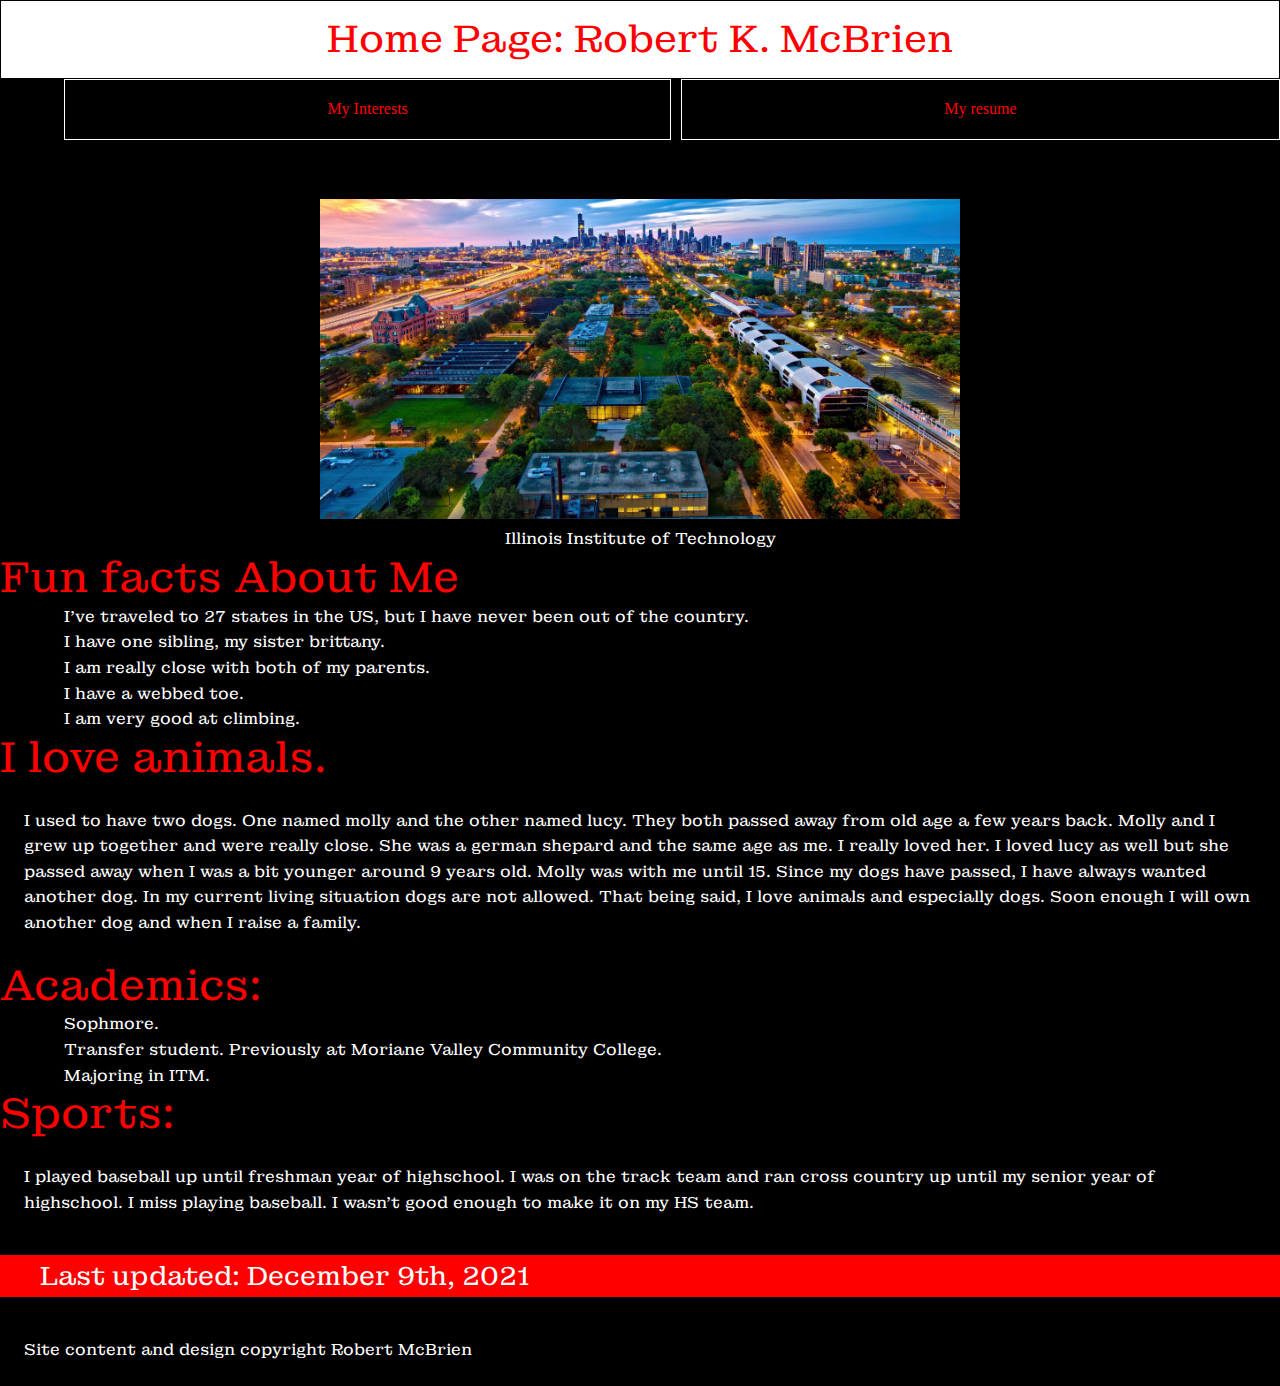
<file: index.html>
<!DOCTYPE html>
<html lang="en" dir="ltr">
  <head>
    <meta charset="utf-8"/>
    <title> Home Page:Robert McBrien</title>
    <link rel="stylesheet" href="css/screen.css"/>
  </head>
  <body>
    <header id="header">
      <h1>Home Page: Robert K. McBrien</h1>
    </header>
    <nav class="nav-bar">
        <ul>
          <li><a href="interests">My Interests</a></li>
          <li><a href="resume">My resume</a></li>
        </ul>
      </nav>
    <main id="content">
      <figure class="school">
        <img src="homepageImage_en_US.jpg" alt="Picture"/>
        <figcaption>
          Illinois Institute of Technology
        </figcaption>
      </figure>
      <article class="fun-facts" >
        <h2> Fun facts About Me</h2>
        <ul>
          <li>
            I've traveled to 27 states in the US, but I have never been out of the country.
          </li>
          <li>
            I have one sibling, my sister brittany.
          </li>
          <li>
            I am really close with both of my parents.
          </li>
          <li> I have a webbed toe.      </li>
          <li> I am very good at climbing.    </li>

        </ul>
      </article>
      <article>
        <h2>I love animals.</h2>
        <p> I used to have two dogs. One named molly and the other named lucy. They both passed
            away from old age a few years back. Molly and I grew up together and were really close.
            She was a german shepard and the same age as me. I really loved her. I loved lucy as
            well but she passed away when I was a bit younger around 9 years old. Molly was with
            me until 15. Since my dogs have passed, I have always wanted another dog. In my
            current living situation dogs are not allowed. That being said, I love animals and
            especially dogs. Soon enough I will own another dog and when I raise a family.
          </p>

        <h2>Academics: </h2>
        <ul>
          <li>Sophmore.</li>
          <li>Transfer student. Previously at Moriane Valley Community College.</li>
          <li>Majoring in ITM. </li>
        </ul>

        <h2>Sports:
        </h2>
        <p> I played baseball up until freshman year of highschool. I was on the track team and ran
            cross country up until my senior year of highschool. I miss playing baseball. I wasn't
            good enough to make it on my HS team.
          </p>
      </article>
    </main>
    <footer id="update-footer" class="footer">
      <p>Last updated: <time datetime="2021-10-13">December 9th, 2021</time></p>
    </footer>
    <footer id="copyright-footer" class="footer">
      <p>Site content and design copyright Robert McBrien</p>
    </footer>
  </body>
</html>
</file>
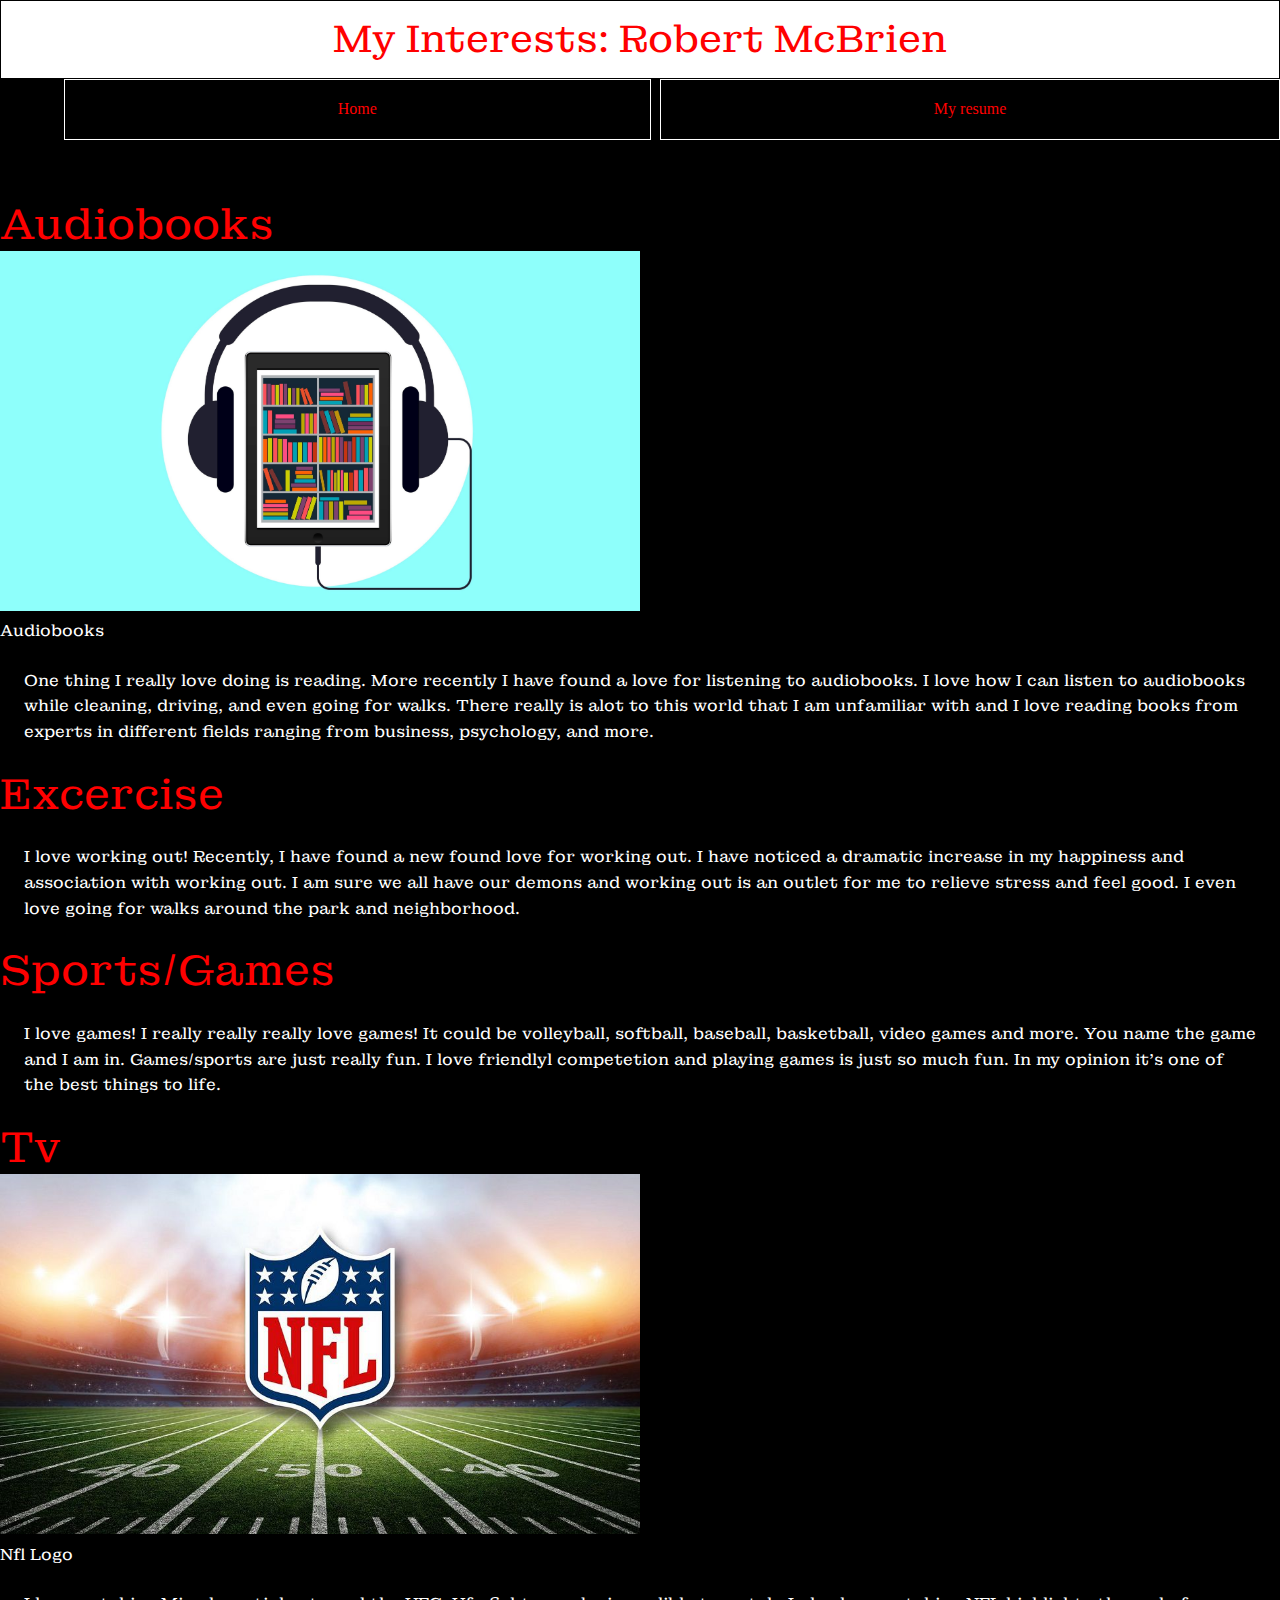
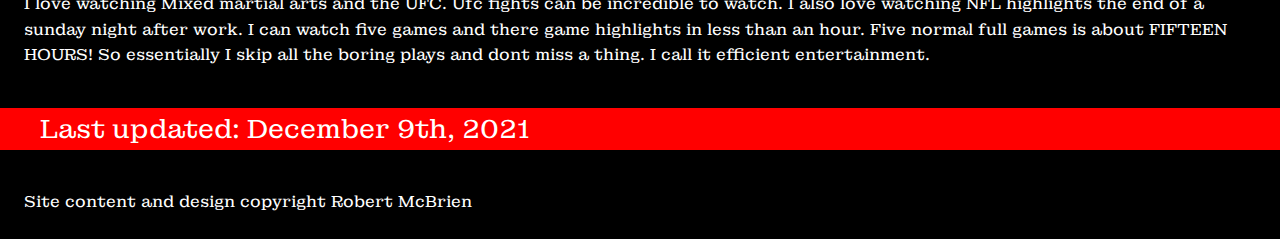
<file: interests/index.html>
<!DOCTYPE html>
<html lang="en" dir="ltr">
  <head>
    <meta charset="utf-8"/>
    <title> My interests: Robert McBrien</title>
    <link rel="stylesheet" href="../css/screen.css"/>
  </head>
  <body>
    <header id="header">

      <h1>My Interests: Robert McBrien</h1>
    </header>
    <nav class="nav-bar">
        <ul>
          <li><a href="../">Home</a></li>
          <li><a href="../resume">My resume</a></li>
        </ul>
      </nav>

    <main id="content">
      <article id="my-interests">
        <h2>Audiobooks</h2>
        <figure class="audiobooks">
          <img src="../audiobookproj.jpg" alt="Image of audiobooks" />
          <figcaption>
            Audiobooks
          </figcaption>
        </figure>
        <p class="audio-books"> One thing I really love doing is reading. More recently I have found a love for
            listening to audiobooks. I love how I can listen to audiobooks while cleaning, driving,
            and even going for walks. There really is alot to this world that I am unfamiliar with
            and I love reading books from experts in different fields ranging from business,
            psychology, and more.
        </p>
        <h2> Excercise</h2>
        <p class="working-out">I love working out! Recently, I have found  a new found love for working out. I have
          noticed a dramatic increase in my happiness and association with working out. I am sure
          we all have our demons and working out is an outlet for me to relieve stress and feel
          good. I even love going for walks around the park and neighborhood.  </p>
        <h2>Sports/Games</h2>
        <p class="activity">I love games! I really really really love games! It could be volleyball, softball,
          baseball, basketball, video games and more. You name the game and I am in. Games/sports
          are just really fun. I love friendlyl competetion and playing games is just so much fun.
          In my opinion it's one of the best things to life. </p>
        <h2>Tv</h2>
        <figure class="nfl-logo">
          <img src="../nflLogo.jpg" alt="Image of nfl logo" />
          <figcaption>
            Nfl Logo
          </figcaption>
        </figure>
        <p class="tele-vision">I love watching Mixed martial arts and the UFC. Ufc fights can be
          incredible to watch. I
          also love watching NFL highlights the end of a sunday night after work. I can watch five
          games and there game highlights in less than an hour. Five normal full games is about
          FIFTEEN HOURS! So essentially I skip all the boring plays and dont miss a thing. I call
          it efficient entertainment. </p>
      </article>
    </main>
    <footer id="update-footer" class="footer">
      <p>Last updated: <time datetime="2021-10-13">December 9th, 2021</time></p>
    </footer>
    <footer id="copyright-footer" class="footer">
      <p>Site content and design copyright Robert McBrien</p>
    </footer>
  </body>
</html>
</file>
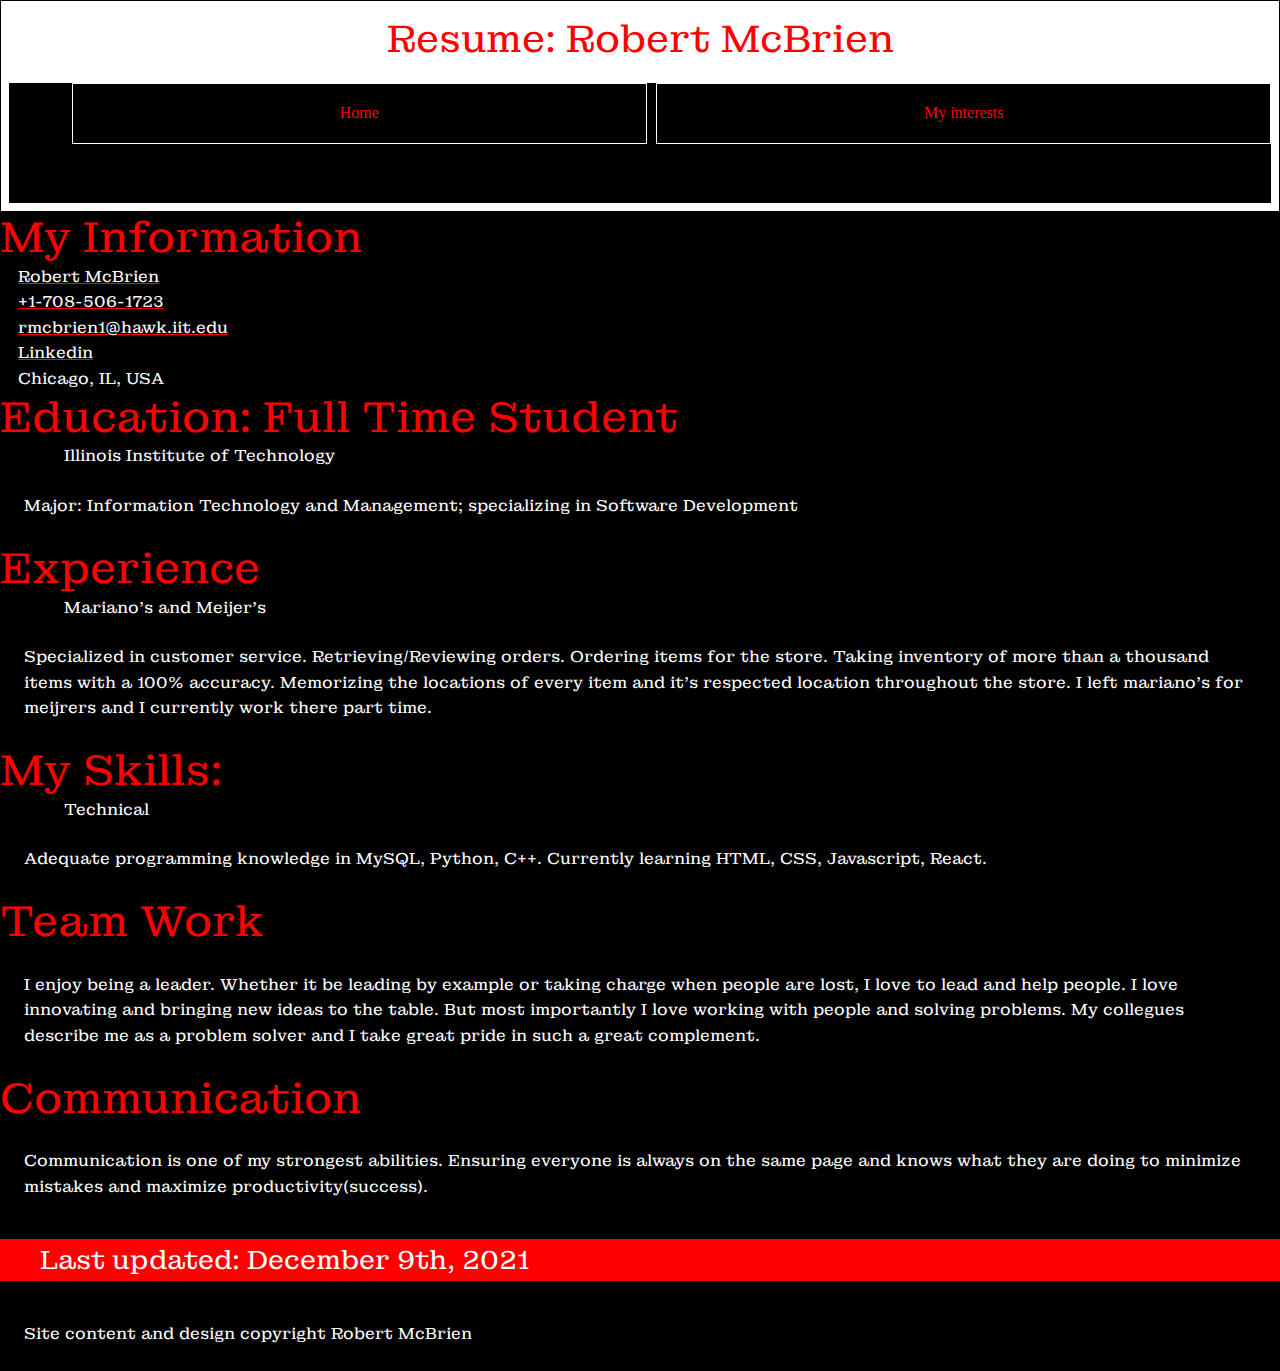
<file: resume/index.html>
<!DOCTYPE html>
<html lang="en" dir="ltr">
  <head>
    <meta charset="utf-8"/>
    <title> Resume: Robert McBrien</title>
    <link rel="stylesheet" href="../css/screen.css"/>
  </head>
  <body>
    <header id="header">
      <h1>Resume: Robert McBrien</h1>

    <nav class="nav-bar">
      <ul>
        <li><a href="../">Home</a></li>
        <li><a href="../interests">My interests</a></li>
      </ul>
    </nav>
    </header>
    <main id="content">
      <article id="site-info">
        <header class="h-card">
          <h2>My Information</h2>
          <ul>
            <li><a class= "p-name u-url" href="#"> Robert McBrien</a></li>
            <li><a class="u-email" href="tel:+1-708-506-1723"> +1-708-506-1723</a></li>
            <li><a href="mailto:rmcbrien1@hawk.iit.edu">rmcbrien1@hawk.iit.edu</a></li>
            <li><a href="https://www.linkedin.com/in/robert-mcbrien">Linkedin</a></li>
            <li>
              <b class="p-locality"> Chicago, </b>
              <b class="p-region">IL, </b>
              <b class= "p-country">USA </b>
            </li>
          </ul>
        </header>
      </article>
        <article id="additional-info">
          <h2>Education: Full Time Student</h2>
          <ul>
            <li>Illinois Institute of Technology</li>
          </ul>
          <p>Major: Information Technology and Management; specializing in Software Development</p>
          <h2>Experience</h2>
          <ul>
            <li>Mariano's and Meijer's</li>
          </ul>
          <p class="old-school">Specialized in customer service. Retrieving/Reviewing orders. Ordering items for the
          store. Taking inventory of more than a thousand items with a 100% accuracy. Memorizing
          the locations of every item and it's respected location throughout the store. I left
          mariano's for meijrers and I currently work there part time.</p>
          <h2>My Skills:</h2>
          <ul>
            <li>Technical</li>
          </ul>
          <p class="new-school">Adequate programming knowledge in MySQL, Python, C++. Currently learning HTML, CSS,
          Javascript, React.  </p>
          <h2>Team Work</h2>
          <p>I enjoy being a leader. Whether it be leading by example or taking charge when people
          are lost, I love to lead and help people. I love innovating and bringing new ideas to
          the table. But most importantly I love working with people and solving problems. My
          collegues describe me as a problem solver and I take great pride in such a great
          complement.</p>
          <h2>Communication</h2>
          <p>Communication is one of my strongest abilities. Ensuring everyone is always on the same
          page and knows what they are doing to minimize mistakes and maximize
          productivity(success).
        </p>
      </article>
    </main>
    <footer id="update-footer" class="footer">
      <p>Last updated: <time datetime="2021-10-13">December 9th, 2021</time></p>
    </footer>
    <footer id="copyright-footer" class="footer">
      <p>Site content and design copyright Robert McBrien</p>
    </footer>
  </body>
</html>
</file>
<file: css/screen.css>
@import url("https://fonts.googleapis.com/css2?family=Montagu+Slab:wght@200&display=swap");

/* http://meyerweb.com/eric/tools/css/reset/
   v2.0 | 20110126
   License: none (public domain)
*/
/* stylelint-disable*/
a,abbr,acronym,address,applet,article,aside,audio,b,big,blockquote,body,canvas,caption,center,cite,code,dd,del,details,dfn,div,dl,dt,em,embed,fieldset,figcaption,figure,footer,form,h1,h2,h3,h4,h5,h6,header,hgroup,html,i,iframe,img,ins,kbd,label,legend,li,mark,menu,nav,object,ol,output,p,pre,q,ruby,s,samp,section,small,span,strike,strong,sub,summary,sup,table,tbody,td,tfoot,th,thead,time,tr,tt,u,ul,var,video{margin:0;padding:0;border:0;font:inherit;vertical-align:baseline}article,aside,details,figcaption,figure,footer,header,hgroup,main,menu,nav,section{display:block}html,.stylelint{line-height:1}body{line-height:inherit}ol,ul{list-style:none}blockquote,q{quotes:none}blockquote:after,blockquote:before,q:after,q:before{content:'';content:none}table{border-collapse:collapse;border-spacing:0}
/* stylelint-enable */

/* Begin site styles below */
/*
  Modular Scale: https://www.modularscale.com/?22&px&1.2

*/
/* Base Styles */

* {
  box-sizing: border-box;
  padding: 0;
  margin: 0;

}

html {

  font-family: "Montagu Slab", serif;
  background-color: black;
  color: white;
  line-height: 1.6;
}


ul {
  padding-left: 5%;
}
a {
  color: inherit;
  text-decoration: underline; /* This works for all browsers */
  text-decoration-color: red; /* Additional intrinsic styles */
  text-decoration-style: solid;
}

h1,
h2, {
  font-weight: 300;
  line-height: 1.2;
  margin: 1.5em;
}
p {
  margin: 1.5em;
}
img {
  width: 50%;
}



.container {
  max-width: 110em;
  margin: 0 auto;
  overflow: auto;
  padding: 4.5em;
}

#header {
  text-align: center;
  background-color: white;
  color: red;
  margin: 0.05em;
  padding: 0.5em;

}

.nav-bar {
  font-family: Menlo, serif;
  background-color: black;
  color: red;
  height: 7.5em;
}
.nav-bar a {
  background-color: black;
  border-style: solid;
  border-color: white;
  border-width: 0.05555555556em;
  color: red;
  display: block;
  line-height: 1;
  padding: 1.3333333em;
  text-decoration: none;
}

.nav-bar a:hover {
  background-color: white;
}

h1 {
  font-size: 2.4em;
  line-height: 1.6em;
}

h2 {
  font-size: 2.7em;
  line-height: 1.2em;
  color: red;

}

h3 {
  font-weight: bold;
  font-size: 2.64em;
  line-height: 4.2em;
  padding-bottom: 0.35em;
  margin-bottom: 2.35em;
  border-bottom: solid;
  border-width: 0.1em;
  border-color: red;

}

h4 {
  font-weight: bold;
  padding: 1em;

}

.school {
  text-align: center;
}

#update-footer {
  font-size: 1.6504em;
  background-color: red;
}



#site-info {
  display: flex;
  flex-flow: row wrap;
  justify-content: space-between;
  column-gap: 5.6em;
}

/*Meda queries */
figure {
  position: relative;
}
figcaption {
  position: relative;
}

@media screen and (min-width: 25.625em) {
  .nav-bar ul {
    display: flex;
    gap: 0.6em;
  }
  .nav-bar ul > li {
    flex: 1 0 auto;
    text-align: center;
  }

}
@media screen and (min-width: 25.625em) {
  #header {
    display: grid;
    gap: 0.8em;
  }
}
</file>
